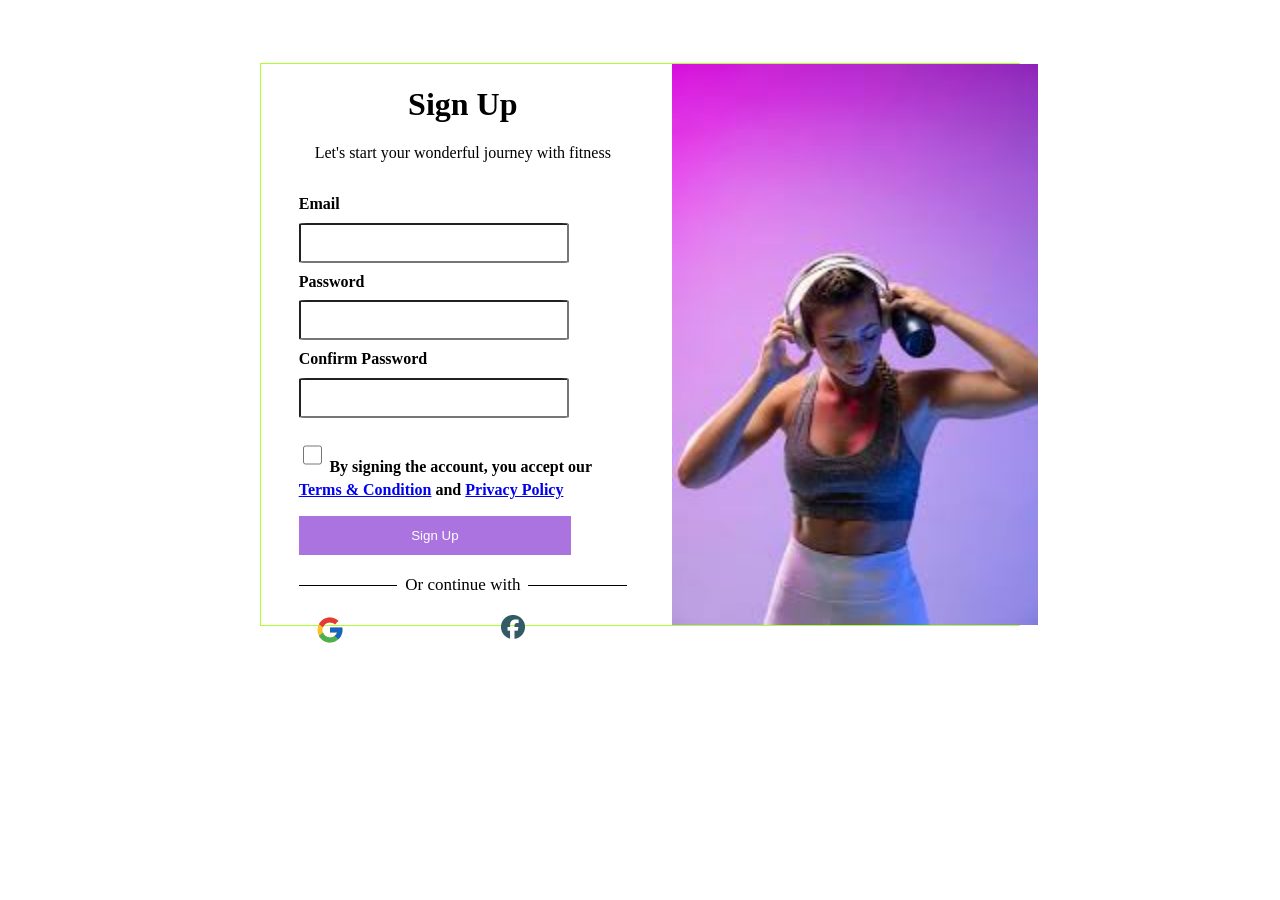
<file: index.html>
<!DOCTYPE html>
<html lang="en">
<head>
    <meta charset="UTF-8">
    <meta name="viewport" content="width=device-width, initial-scale=1.0">
    <title>Document</title>
    <link rel="stylesheet" href="style.css">
    <link rel="stylesheet" href="https://cdnjs.cloudflare.com/ajax/libs/font-awesome/6.7.2/css/all.min.css">
</head>
<body>
    <form>
        <div class="left_side">
    <h1>Sign Up</h1>
    <p>Let's start your wonderful journey with fitness</p>

   <label for="email">Email</label>
   <br>
   <input type="email" id="email">
<br>
   <label for="password">Password</label>
   <br>
   <input type="password" id="password">
<br>
   <label for="confirm_password">Confirm Password</label>
   <br>
   <input type="password" id="confirm_password">
<br>
   <input type="checkbox" id="checkbox">
   
   <label for="checkbox">By signing the account, you accept our<br> <a href="Terms & Condition">Terms & Condition</a> and <a href="Privacy Policy">Privacy Policy</a></label>

   <button  type="button">Sign Up</button>

   <p id="lines">Or continue with</p>

   <div class="icons">
    <div>
   <svg xmlns="http://www.w3.org/2000/svg" x="0px" y="0px" width="30" height="30" viewBox="0 0 48 48">
    <path fill="#fbc02d" d="M43.611,20.083H42V20H24v8h11.303c-1.649,4.657-6.08,8-11.303,8c-6.627,0-12-5.373-12-12	s5.373-12,12-12c3.059,0,5.842,1.154,7.961,3.039l5.657-5.657C34.046,6.053,29.268,4,24,4C12.955,4,4,12.955,4,24s8.955,20,20,20	s20-8.955,20-20C44,22.659,43.862,21.35,43.611,20.083z"></path><path fill="#e53935" d="M6.306,14.691l6.571,4.819C14.655,15.108,18.961,12,24,12c3.059,0,5.842,1.154,7.961,3.039	l5.657-5.657C34.046,6.053,29.268,4,24,4C16.318,4,9.656,8.337,6.306,14.691z"></path><path fill="#4caf50" d="M24,44c5.166,0,9.86-1.977,13.409-5.192l-6.19-5.238C29.211,35.091,26.715,36,24,36	c-5.202,0-9.619-3.317-11.283-7.946l-6.522,5.025C9.505,39.556,16.227,44,24,44z"></path><path fill="#1565c0" d="M43.611,20.083L43.595,20L42,20H24v8h11.303c-0.792,2.237-2.231,4.166-4.087,5.571	c0.001-0.001,0.002-0.001,0.003-0.002l6.19,5.238C36.971,39.205,44,34,44,24C44,22.659,43.862,21.35,43.611,20.083z"></path>
    </svg>
</div>

<div>
   <i class="fa-brands fa-facebook"></i>
</div>
</div>
</div>
<div class="right_side">
    <img src="image/download.jpeg" alt="">
</div>
</form>
</body>
</html>
</file>
<file: style.css>
form{
    display: flex;
    border: 1px solid greenyellow;
    width: 60%;
    margin: 5% auto;
 padding-bottom: ;
   

}
.left_side{
    margin-left: 5%;
    padding-bottom: 10%;
}
.left_side input{
width: 80%;
height: 7%;
border-radius: 3%;
margin-top: 3%;
margin-bottom: 3%;
}
.left_side label{
    font-weight: 550;
}
.left_side p{
    text-align: center;
    margin-bottom: 10%;
    font-size: 100%;
}
.left_side h1{
    text-align: center;
}
.left_side button{
    background-color: rgb(171, 115, 224);
    margin-top:5%;
    border: none;
    width: 83%;
    height: 8%;
    color: white;
    
}
.right_side img{
    height: 100%;
    width: 200%;
}
.right_side{
   
    margin-left: 6%;
}
#checkbox{
    width: 6%;   
}
#lines {
    position: relative;
    margin: 20px auto;
    text-align: center;
    font-size: 17px;
}

#lines:before {
    content: " ";
    display: block;
    height: 0.5px;
    width: 30%;
    position: absolute;
    top: 50%;
    background: black;
}

#lines:after {
    content: " ";
    display: block;
    height: 0.5px;
    width: 30%;
    position: absolute;
    top: 50%;
    background: black;
    right: 0;
}
.icons{
    display: flex;
    gap: 50%;
    margin-left: 5%;
}
.fa-facebook{
    font-size: 150%;
    height: 500%;
    width: 20%;
    color: rgb(50, 90, 103);
}
@media only screen and (max-width: 600px) {
    body {
     form{
    flex-wrap: wrap;
    flex-direction: column-reverse;
        width: 90%;
     }
     .left_side{
        width: 110%;
        padding-left: 0%;
     }
     .right_side img{
        width: 30%;
     }
     #lines:after{
width: 30%;
     }
#lines:before{
    width: 30%;
}
    }
  }
</file>
